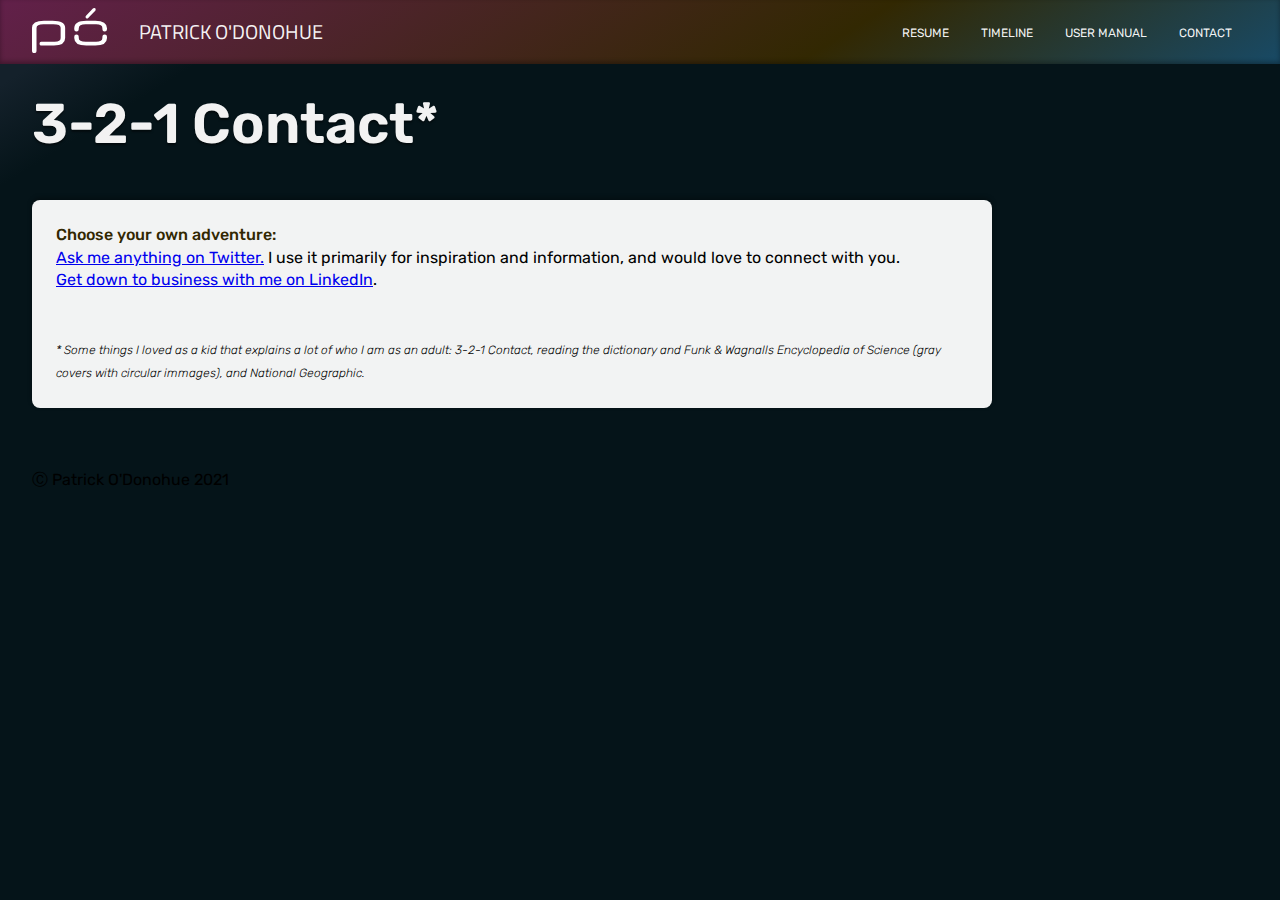
<file: contact/index.html>
<!DOCTYPE html>
<html lang="en" id="top-of-site">
<head>
  <meta charset="utf-8">
  <meta name="viewport" content="width=device-width">
  <title>Patrick O'Donohue</title>
  <link href="../resources/css/reset.css" type="text/css" rel="stylesheet">
  <link href="../resources/css/default.css" type="text/css" rel="stylesheet">
  <link rel="preconnect" href="https://fonts.gstatic.com">
  <link href="https://fonts.googleapis.com/css2?family=Cairo:wght@600&family=Rubik:wght@300&display=swap" rel="stylesheet">
  <link rel="apple-touch-icon" sizes="57x57" href="/apple-icon-57x57.png">
  <link rel="apple-touch-icon" sizes="60x60" href="/apple-icon-60x60.png">
  <link rel="apple-touch-icon" sizes="72x72" href="/apple-icon-72x72.png">
  <link rel="apple-touch-icon" sizes="76x76" href="/apple-icon-76x76.png">
  <link rel="apple-touch-icon" sizes="114x114" href="/apple-icon-114x114.png">
  <link rel="apple-touch-icon" sizes="120x120" href="/apple-icon-120x120.png">
  <link rel="apple-touch-icon" sizes="144x144" href="/apple-icon-144x144.png">
  <link rel="apple-touch-icon" sizes="152x152" href="/apple-icon-152x152.png">
  <link rel="apple-touch-icon" sizes="180x180" href="/apple-icon-180x180.png">
  <link rel="icon" type="image/png" sizes="192x192"  href="/android-icon-192x192.png">
  <link rel="icon" type="image/png" sizes="32x32" href="/favicon-32x32.png">
  <link rel="icon" type="image/png" sizes="96x96" href="/favicon-96x96.png">
  <link rel="icon" type="image/png" sizes="16x16" href="/favicon-16x16.png">
  <link rel="manifest" href="/manifest.json">
  <meta name="msapplication-TileColor" content="#ffffff">
  <meta name="msapplication-TileImage" content="/ms-icon-144x144.png">
  <meta name="theme-color" content="#ffffff">
</head>
<body>
  <header class="site-header">
    <div class="header-logo container">
  	  <a href="/">
  	    <svg id="po_logo" class="icon-logo-init" data-name="Layer 1" xmlns="http://www.w3.org/2000/svg" viewBox="0 0 484.94 291.89"><defs><style>.cls-1{fill:#fff;}</style></defs><path class="cls-1" d="M272,220.61Q272,269,199.59,269H117q-10.65,0-10.65-12t10.65-12h87.5q38.42,0,38.42-24.07v-66.2q0-22.23-46.59-22.23H131.37q-44.52,0-44.51,22.92v150q0,13.2-14.82,13.2-14.36,0-14.35-13.2V154.65q0-46.31,77.55-46.3h55.55Q272,108.35,272,154Z" transform="translate(-57.69 -26.64)"/><path class="cls-1" d="M512.77,155.57q0-23.15-41.2-23.15h-66.9q-44.67,0-44.67,25.93v6.25Q360,179,345.18,179q-14.35,0-14.35-14.35v-6.25q0-50,78.24-50h58.1q75.45,0,75.46,49.77v6.48q0,14.35-15,14.35-14.8,0-14.81-14.35Zm29.86,64.58q0,48.84-75.46,48.84h-59q-77.31,0-77.31-48.84V213q0-14.82,14.35-14.82Q360,198.16,360,213v7.17q0,24.78,44.9,24.77h66.9q41,0,41-24.77V213q0-14.82,14.81-14.82,15,0,15,14.82ZM421.11,91.22a9.29,9.29,0,0,1-7.41,3.24q-9.72,0-9.72-9.95a9.82,9.82,0,0,1,3-7.18l44.45-47.22a11.37,11.37,0,0,1,8.33-3.47q9.72,0,9.72,9.49a12.59,12.59,0,0,1-2.77,7.64Z" transform="translate(-57.69 -26.64)"/></svg>
  	  </a>
      <a href="/"><span class="icon-logo-text">Patrick O'Donohue</span></a>
	  </div>
    <nav class="header-nav">
        <ul class="container">
          <li><a href="../resume/">Resume</a></li>
          <li><a href="../timeline/">Timeline</a></li>
          <li><a href="../user_manual/">User Manual</a></li>
          <li><a href="../contact/">Contact</a></li>
        </ul>
    </nav>
<!--
    <div class="header-extras">
  		<ul class="container">
        <li><a href="mailto:podonohue+ps@pm.me"><i class="far fa-paper-plane" alt="Email Patrick"></i></a></li>
        <li><a href="https://linkedin.com/in/patrickodonohue" target="_blank"><i class="fab fa-linkedin-in" alt="LinkedIn"></i></a></li>
  		  <li><a href="https://twitter.com/patrickodonohue" target="_blank"><i class="fab fa-twitter" alt="Twitter"></i></a></li>
  		</ul>
  	</div>
-->
  </header>
  <main class="page-wrap">
    <div class="main-content-header">
        <h1 class="page-title">3-2-1 Contact*</h1>
    </div>
    <div class="main-content">
      <div class="main-content-text">
        <h3>Choose your own adventure:</h3>
        <ul>
          <li><a href="https://twitter.com/patrickodonohue" target="_blank">Ask me anything on Twitter.</a> I use it primarily for inspiration and information, and would love to connect with you.</li>
          <li><a href="https://linkedin.com/in/patrickodonohue" target="_blank">Get down to business with me on LinkedIn</a>.</li>
          <li><a href="mailto:podonohue+ps@pm.me"></a></li>
        </ul>
        <p class="psst">* Some things I loved as a kid that explains a lot of who I am as an adult: 3-2-1 Contact, reading the dictionary and Funk & Wagnalls Encyclopedia of Science (gray covers with circular immages), and National Geographic.</p>
      </div>
    </div>
  </main>
  <footer>
    <p>&#x24B8;	Patrick O'Donohue 2021</p>
  </footer>
</body>
</html>
</file>
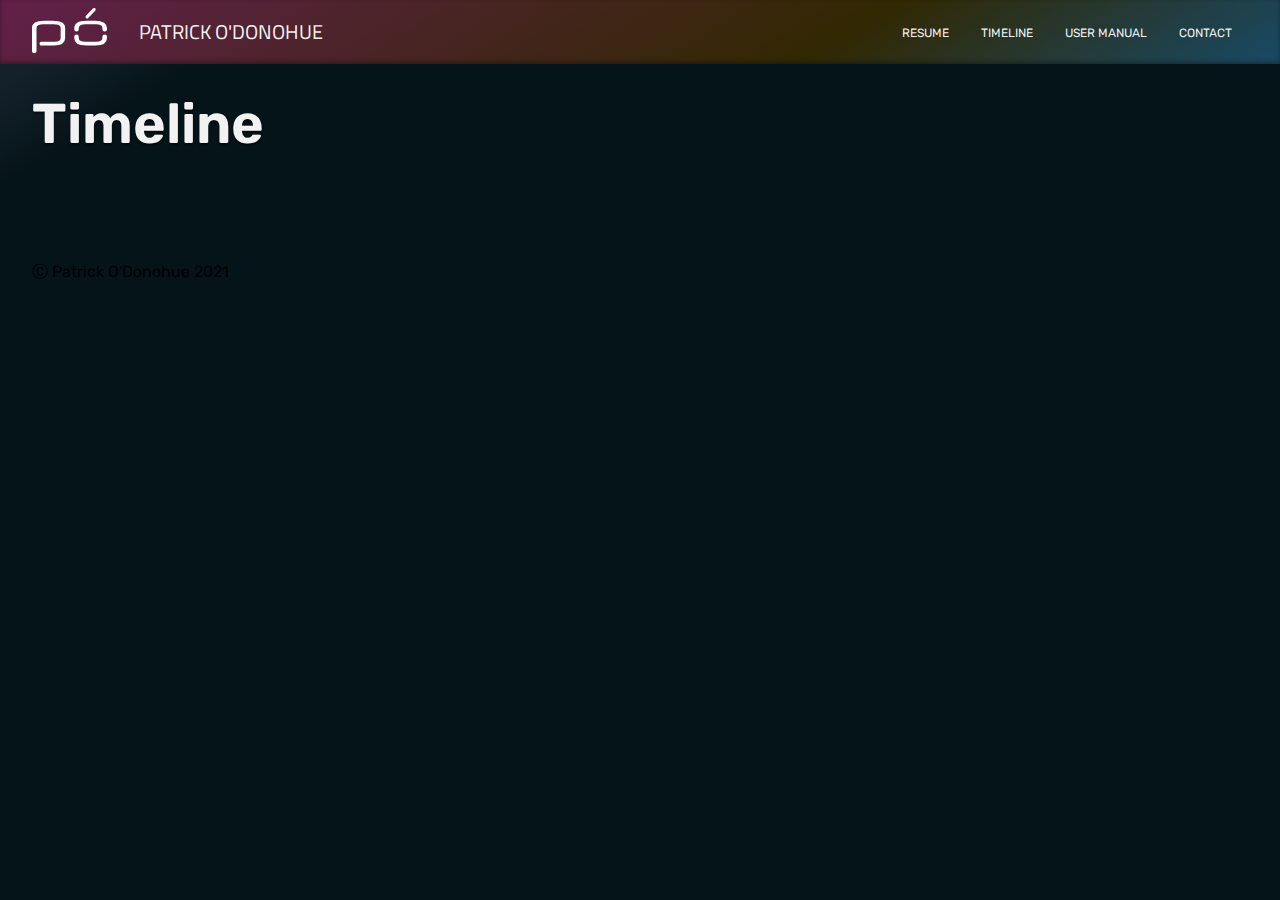
<file: timeline/index.html>
<!DOCTYPE html>
<html lang="en" id="top-of-site">
<head>
  <meta charset="utf-8">
  <meta name="viewport" content="width=device-width">
  <title>Patrick O'Donohue</title>
  <link href="../resources/css/reset.css" type="text/css" rel="stylesheet">
  <link href="../resources/css/default.css" type="text/css" rel="stylesheet">
  <link rel="preconnect" href="https://fonts.gstatic.com">
  <link href="https://fonts.googleapis.com/css2?family=Cairo:wght@600&family=Rubik:wght@300&display=swap" rel="stylesheet">
  <link rel="apple-touch-icon" sizes="57x57" href="/apple-icon-57x57.png">
  <link rel="apple-touch-icon" sizes="60x60" href="/apple-icon-60x60.png">
  <link rel="apple-touch-icon" sizes="72x72" href="/apple-icon-72x72.png">
  <link rel="apple-touch-icon" sizes="76x76" href="/apple-icon-76x76.png">
  <link rel="apple-touch-icon" sizes="114x114" href="/apple-icon-114x114.png">
  <link rel="apple-touch-icon" sizes="120x120" href="/apple-icon-120x120.png">
  <link rel="apple-touch-icon" sizes="144x144" href="/apple-icon-144x144.png">
  <link rel="apple-touch-icon" sizes="152x152" href="/apple-icon-152x152.png">
  <link rel="apple-touch-icon" sizes="180x180" href="/apple-icon-180x180.png">
  <link rel="icon" type="image/png" sizes="192x192"  href="/android-icon-192x192.png">
  <link rel="icon" type="image/png" sizes="32x32" href="/favicon-32x32.png">
  <link rel="icon" type="image/png" sizes="96x96" href="/favicon-96x96.png">
  <link rel="icon" type="image/png" sizes="16x16" href="/favicon-16x16.png">
  <link rel="manifest" href="/manifest.json">
  <meta name="msapplication-TileColor" content="#ffffff">
  <meta name="msapplication-TileImage" content="/ms-icon-144x144.png">
  <meta name="theme-color" content="#ffffff">
</head>
<body>
  <header class="site-header">
    <div class="header-logo container">
  	  <a href="/">
  	    <svg id="po_logo" class="icon-logo-init" data-name="Layer 1" xmlns="http://www.w3.org/2000/svg" viewBox="0 0 484.94 291.89"><defs><style>.cls-1{fill:#fff;}</style></defs><path class="cls-1" d="M272,220.61Q272,269,199.59,269H117q-10.65,0-10.65-12t10.65-12h87.5q38.42,0,38.42-24.07v-66.2q0-22.23-46.59-22.23H131.37q-44.52,0-44.51,22.92v150q0,13.2-14.82,13.2-14.36,0-14.35-13.2V154.65q0-46.31,77.55-46.3h55.55Q272,108.35,272,154Z" transform="translate(-57.69 -26.64)"/><path class="cls-1" d="M512.77,155.57q0-23.15-41.2-23.15h-66.9q-44.67,0-44.67,25.93v6.25Q360,179,345.18,179q-14.35,0-14.35-14.35v-6.25q0-50,78.24-50h58.1q75.45,0,75.46,49.77v6.48q0,14.35-15,14.35-14.8,0-14.81-14.35Zm29.86,64.58q0,48.84-75.46,48.84h-59q-77.31,0-77.31-48.84V213q0-14.82,14.35-14.82Q360,198.16,360,213v7.17q0,24.78,44.9,24.77h66.9q41,0,41-24.77V213q0-14.82,14.81-14.82,15,0,15,14.82ZM421.11,91.22a9.29,9.29,0,0,1-7.41,3.24q-9.72,0-9.72-9.95a9.82,9.82,0,0,1,3-7.18l44.45-47.22a11.37,11.37,0,0,1,8.33-3.47q9.72,0,9.72,9.49a12.59,12.59,0,0,1-2.77,7.64Z" transform="translate(-57.69 -26.64)"/></svg>
  	  </a>
      <a href="/"><span class="icon-logo-text">Patrick O'Donohue</span></a>
	  </div>
    <nav class="header-nav">
        <ul class="container">
          <li><a href="../resume/">Resume</a></li>
          <li><a href="../timeline/">Timeline</a></li>
          <li><a href="../user_manual/">User Manual</a></li>
          <li><a href="../contact/">Contact</a></li>
        </ul>
    </nav>
<!--
    <div class="header-extras">
  		<ul class="container">
        <li><a href="mailto:podonohue+ps@pm.me"><i class="far fa-paper-plane" alt="Email Patrick"></i></a></li>
        <li><a href="https://linkedin.com/in/patrickodonohue" target="_blank"><i class="fab fa-linkedin-in" alt="LinkedIn"></i></a></li>
  		  <li><a href="https://twitter.com/patrickodonohue" target="_blank"><i class="fab fa-twitter" alt="Twitter"></i></a></li>
  		</ul>
  	</div>
-->
  </header>
  <div class="page-wrap">
  	<main id="main-content" class="container">
		<h1 class="page-title">Timeline</h1>
	</main>
  </div>
  <footer>
    <p>&#x24B8;	Patrick O'Donohue 2021</p>
  </footer>
</body>
</html>
</file>
<file: resources/css/default.css>
/*
	Comment
*/

html {
	background: #14212b;
	background: rgb(24,74,102);
	background: linear-gradient(328deg, rgba(5,20,25,88) 89%, rgba(20,33,43,1) 95%);
	background-repeat: no-repeat;
	background-size: cover;
	font-family: 'Rubik','Arial', sans-serif;
	font-size: 16px;
	font-weight: 400;
	height: 100%;
	line-height: 1.7rem;
	width: 100%;
	/* TEXT COLORS */
	--navColor: rgba(255,255,255,.95);
	--mcdColor: rgba(25,25,25,.95);
	--accent1: rgba(24,74,102,1); /*teal*/
	--accent2: rgba(50,40,2,1); /*dark*/
	--accent3: rgba(98,32,74,1); /*reddish*/
	/* LAYOUT */
	--gap: 3rem;
	--maxWidth: 1600px;
	--textShadow: 0 2px 2px rgb(0 0 0 / 50%);
}

body {
}

h1 {

}

h2 {

}

h3 {
	color: var(--accent2);
	font-size: 1rem;
	font-weight: 500;
}

a:link, a:visited, a:hover, a:active, {
	color: var(--accent2);
	text-decoration: underline;
	text-decoration-color: var(--accent1);
	text-decoration-thickness: .2rem;
}

a:visited {
	color: inherit;
}

a:hover {
	color: var(--accent1);
}

a:active {
	color: var(--accent1);
}

.container {
	display: flex;
	align-items: center;
}

.site-header {
	align-items: center;
	background-color: rgba(0,0,0,.1);
  background: linear-gradient(328deg, rgba(24,74,102,1) 0%, rgba(50,40,2,1) 35%, rgba(98,32,74,1) 100%);
	box-shadow: inset 0 -2px 5px rgb(0,0,0,.33);
	color: var(--navColor);
	display: flex;
	padding: .5rem 2rem;
	justify-content: space-between;
}

.site-header a {
	color: var(--navColor);
	text-decoration: none;
	text-transform: uppercase;
}
.icon-logo-text {
	color: var(--navColor);
	font-size: 1.25rem;
	margin-left: 2rem;
	margin-right: 3rem;
}

.site-header .header-nav>ul>li>a {
	font-size: .75rem;
	color: var(--navColor);
}

.site-header .header-nav>ul, .header-extras {
	display: flex;
	height: 100%;
}

.site-header .header-nav>ul>li>a {
	height: 100%;
	padding: 1.5rem 1rem;
	text-align: center;
}

.site-header .header-nav>ul>li>a:visited {
	color: inherit;
}

.site-header .header-nav>ul>li>a:hover {
	background-color: rgba(0,0,0,.1);
}

.site-header .icon-logo-init {
	width: 75px;
}

.site-header .icon-logo-text {
	font-family: 'Cairo', sans-serif;
	width: 150px;
}

.page-wrap, footer {
	margin: 0 auto;
	max-width: var(--maxWidth);
	padding: 2rem 2rem;
}

h1.page-title {
	color: var(--navColor);
	font-size: 3.5rem;
	font-weight: 600;
	margin-bottom: var(--gap);
	text-shadow: var(--textShadow);
}

.main-content.container{
	max-width: var(--maxWidth);
	align-items: flex-start;
}

	.main-content-header {
	margin-bottom: var(--gap);
}

.page-title-secondary {
	background-color: rgba(100,100,100,.35);
	border-radius: 4px;
	color: var(--navColor);
	padding: calc(var(--gap) / 2);
	width: auto;
}

.main-content-text {
	background-color: var(--navColor);
	border-radius: 8px;
	box-shadow: 0 -2px 5px rgb(0,0,0,.33);
	font-size: 1rem;
	line-height: 1.4rem;
	padding: calc(var(--gap) / 2);
	width: 75%;
	margin-right: calc(var(--gap) / 2);
}

.main-content-sidebar {
	max-width: calc(25% - (var(--gap) / 2));
}

.page-wrap img {
	border-radius: 8px;
	max-width: 100%;
}

figcaption {
	color: var(--navcolor);
	font-size: .75rem;
}

.psst {
	font-size: .75rem;
	font-style: italic;
	font-weight: 300;
	margin-top: var(--gap);
}

footer {
	font-color: var(--navColor);
}
</file>
